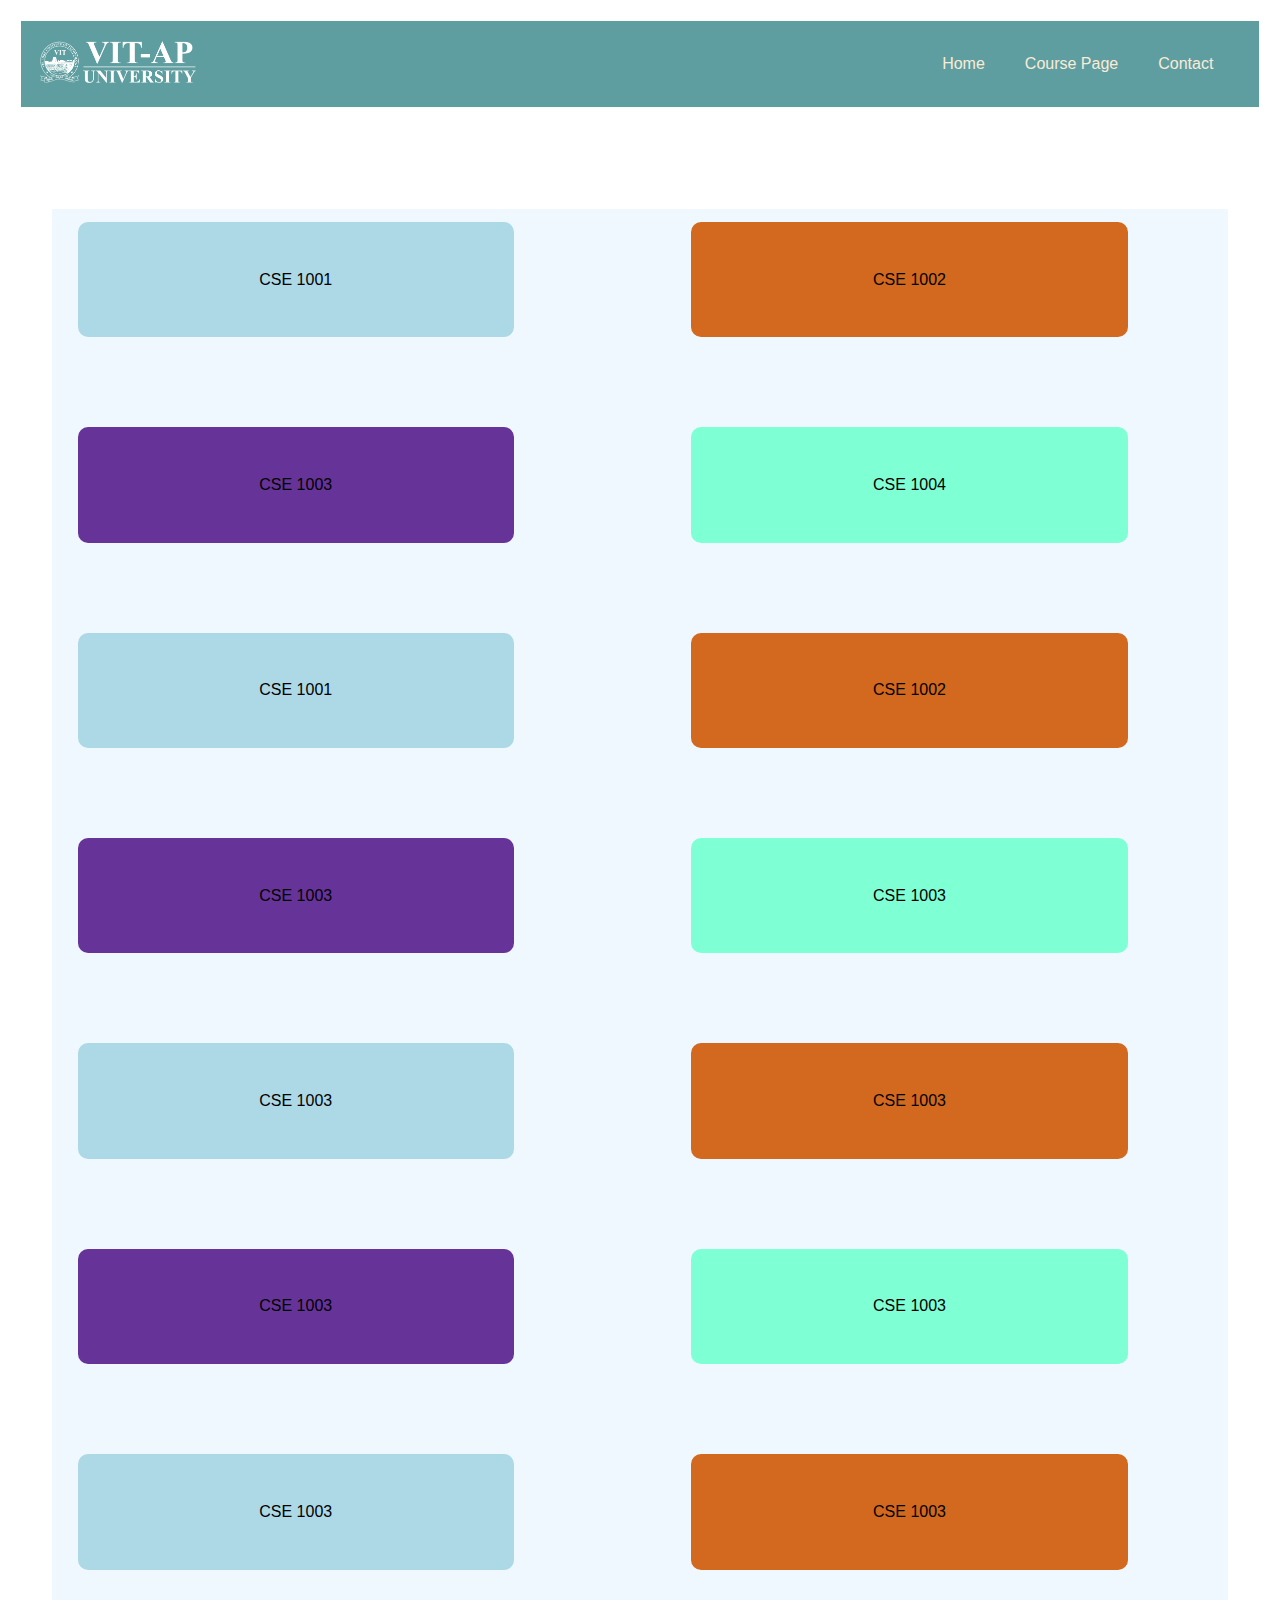
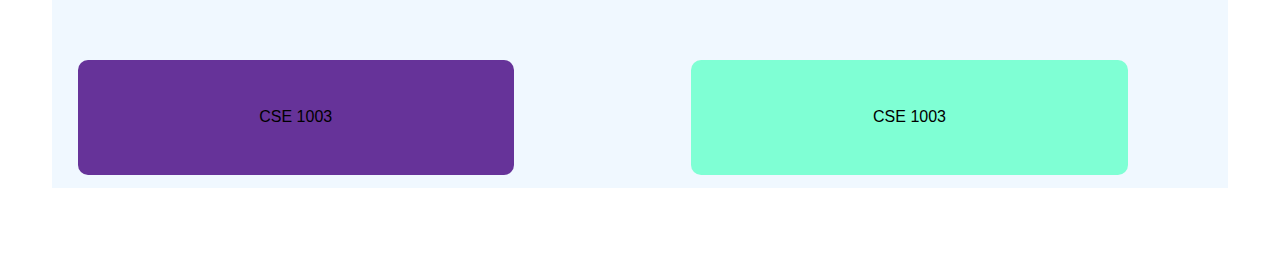
<file: coursepage.html>
<!DOCTYPE html>
<html>

<head lang="en">
  <meta charset="UTF-8">
  <meta name="viewport" content="width=device-width, initial-scale">
   <title>Course Page</title> 
   <link href="coursepage.css" rel="stylesheet" >
   <link href="common.css" rel="stylesheet" >
   <link href="vitlogo2.svg" rel="icon" type="image">
</head>

<body >
 

  <div class="superToolBar">
    <nav class="options-bar">
      <a href="blog.html"><img src="VIT_AP_logo.png" alt="Site Logo" class="logo"></a>
      
      <ul>
        <li><div><a href="index.html">Home</a></div></li>
        <li><div><a href="coursepage.html">Course Page</a></div></li>
        <li><div><a href="mailto:tans@gmail.com">Contact</a></div></li>
      </ul>
    
    </nav>
    </div>
<!-- 
 <div class="superToolBar" style="background-color: brown;">
    <div class="logo" > 
        
        <img src="VIT_AP_logo.png" alt="VIT Logo" height=50vh >

    </div>
    <div class="toolBar" style="background-color: coral;">
      <div class="subToolBar">

        <a href="index.html" target="_blank">Home</a>

      </div>

      <div class="subToolBar">

        <a href="blog.html">About</a>
        
      </div>
    
      <div class="subToolBar">
        <a href=""> Feed Back </a>
       </div>

      </div>    
   </div>      toolBar div  -->

  

 
  

 <div class="superCourseTab"> 
     <!-- replaced exisiting subCourseTab with superCourseTab(the css was set to perform the grid without a super div)   -->
    <a href="page2.html" style="text-decoration: none;"> <div class="courseTab" id="cse1001" style="background-color: lightblue;">    <p >CSE 1001</p> </div> </a>
    <a href="page2.html" style="text-decoration: none;"> <div class="courseTab" id="cse1002" style="background-color: chocolate">     <p >CSE 1002</p> </div> </a>
    <a href="page2.html" style="text-decoration: none;"> <div class="courseTab" id="cse1003" style="background-color: rebeccapurple"> <p >CSE 1003</p> </div> </a>
    <a href="page2.html" style="text-decoration: none;"> <div class="courseTab" id="cse1004" style="background-color: aquamarine;">   <p >CSE 1004</p> </div> </a>
    <a href="page2.html" style="text-decoration: none;"> <div class="courseTab" id="cse1001" style="background-color: lightblue; ">   <p >CSE 1001</p> </div> </a>
    <a href="page2.html" style="text-decoration: none;"> <div class="courseTab" id="cse1002" style="background-color: chocolate">     <p >CSE 1002</p> </div> </a>
    <a href="page2.html" style="text-decoration: none;"> <div class="courseTab" id="cse1003" style="background-color: rebeccapurple"> <p >CSE 1003</p> </div> </a>
    <a href="page2.html" style="text-decoration: none;"> <div class="courseTab" id="cse1004" style="background-color: aquamarine;">   <p >CSE 1003</p> </div> </a>
    <a href="page2.html" style="text-decoration: none;"> <div class="courseTab" id="cse1001" style="background-color: lightblue; ">   <p >CSE 1003</p> </div> </a>
    <a href="page2.html" style="text-decoration: none;"> <div class="courseTab" id="cse1002" style="background-color: chocolate">     <p >CSE 1003</p> </div> </a>
    <a href="page2.html" style="text-decoration: none;"> <div class="courseTab" id="cse1003" style="background-color: rebeccapurple"> <p >CSE 1003</p> </div> </a>
    <a href="page2.html" style="text-decoration: none;"> <div class="courseTab" id="cse1004" style="background-color: aquamarine;">   <p >CSE 1003</p> </div> </a>
    <a href="page2.html" style="text-decoration: none;"> <div class="courseTab" id="cse1001" style="background-color: lightblue; ">   <p >CSE 1003</p> </div> </a>
    <a href="page2.html" style="text-decoration: none;"> <div class="courseTab" id="cse1002" style="background-color: chocolate">     <p >CSE 1003</p> </div> </a>
    <a href="page2.html" style="text-decoration: none;"> <div class="courseTab" id="cse1003" style="background-color: rebeccapurple"> <p >CSE 1003</p> </div> </a>
    <a href="page2.html" style="text-decoration: none;"> <div class="courseTab" id="cse1004" style="background-color: aquamarine;">   <p >CSE 1003</p> </div> </a>

</div>




</body>
</html>
</file>
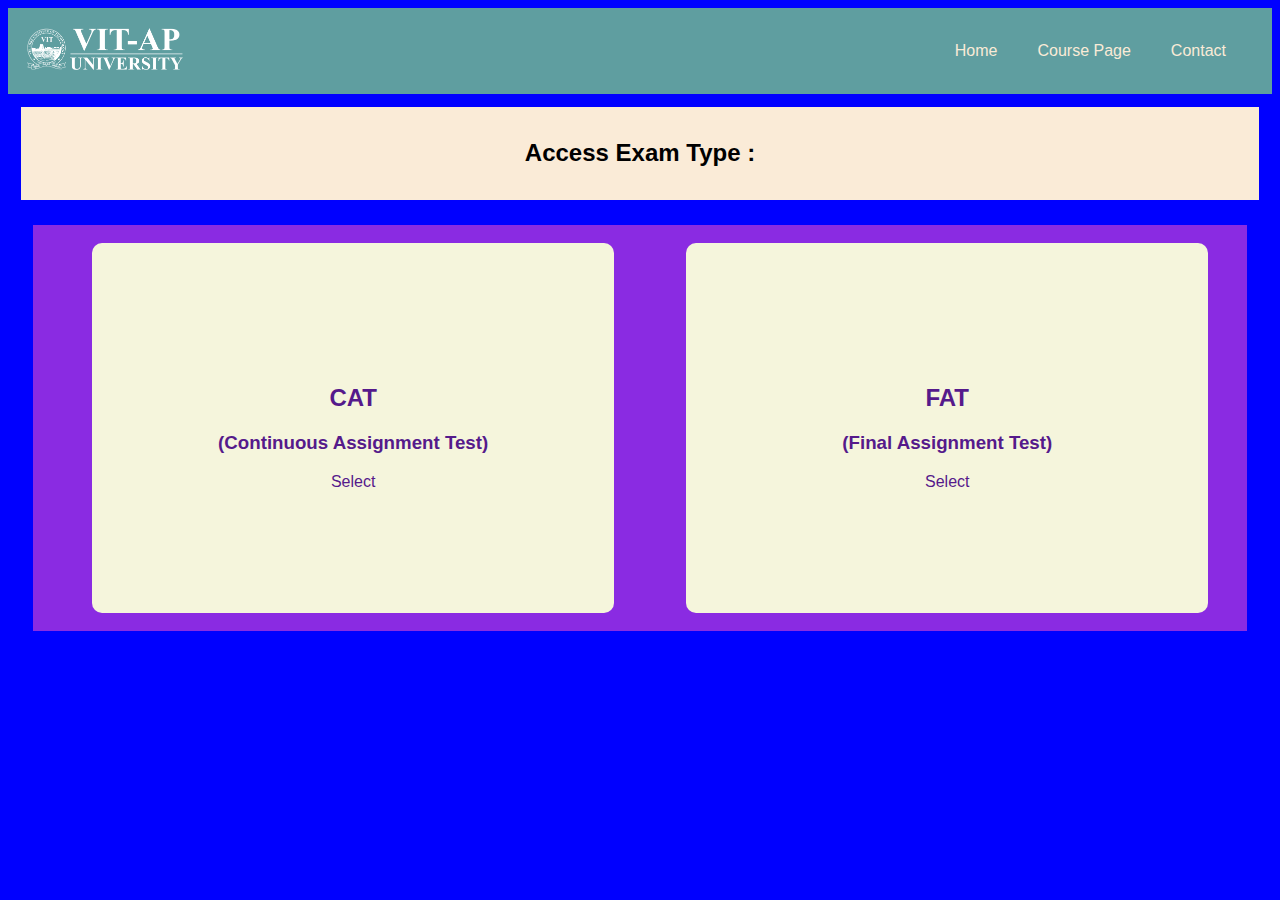
<file: page2.html>
<!DOCTYPE html>
<html lang="en">
<head>
    <meta charset="UTF-8">
    <meta name="viewport" content="width=device-width, initial-scale=1.0">
    <title>Type of Exam</title>
    <link href="page2.css" rel="stylesheet">
    <link href="common.css" rel="stylesheet">
    <link href="vitlogo2.svg" rel="icon" type="image">
</head>
<body>

    <div class="superToolBar">
        <nav class="options-bar">
          <a href="blog.html"><img src="VIT_AP_logo.png" alt="Site Logo" class="logo"></a>
          
          <ul>
            <li><div><a href="index.html">Home</a></div></li>
            <li><div><a href="coursepage.html">Course Page</a></div></li>
            <li><div><a href="mailto:tans@gmail.com">Contact</a></div></li>
          </ul>
        
        </nav>
      </div>


    <div id="Access" >
        <h2>Access Exam Type : </h2>
    </div>
    <div class="superTabs">
      <a href=""> 

        <div class="Tab">
            <div id="Cat">
                <h2>CAT</h2>            
                <h3>(Continuous Assignment Test)</h3>
            </div>

            <div class="Select">
                                      
                    Select                        
               
            </div>            
        </div>

     </a>

    <a href="">
        <div class="Tab">
            <div id="Fat">

                <h2>FAT</h2>
                <h3>(Final Assignment Test)</h3>

            <div class="Select">

                       <div>
                            Select
                        </div>
                   
                </div>
            </div>
        </div> 
    </a>
    </div>
</body>
</html>
</file>
<file: coursepage.css>
body{ 
    background-color: white;
     font-family: Calibri, 'Trebuchet MS', sans-serif,'Gill Sans', 'Gill Sans MT';
}



.superToolBar{ 
    padding: 1% ;
    width: 9vh auto;
    border-radius: 18px;
    display: flex;
    justify-content: space-between;
    /* align-items: center; */


}


.toolBar{ 

    width: 40vw;
    height: 10vh;
   border-radius: 10px;
    margin-right:1% ;
    /* padding: 3%; */
    display: flex;
    justify-content : space-around;
    align-items: center;


}



.superCourseTab{ 
    background-color: aliceblue;
    width: 90%;
    margin-top: 10vh;
    margin: 10vh auto;
    padding:1%;
    padding-left: 2%;
    display:grid;
    grid-template-columns: repeat(2,1fr);
    gap:90px;

    
    /* display: flex;
  flex-direction: column;
    justify-content:center;
    align-items: center; */
}

.subCourseTab{ 
    background-color: chartreuse;

    display: flex;
    justify-content:center;
    align-items: center;
}



.courseTab{ 

    color: black;
    text-align: center;
    text-decoration: none;    
    width: 30vw;   
    height: 7vh;            
    padding: 5%;
    border-radius: 10px;

    
    display: flex;
    justify-content: center; 
    align-items: center;

}
</file>
<file: common.css>
a{ 
    text-decoration: none;
  }
  .container {
    width: 100%; /* make the container cover the full width */
    margin: 0; /* remove default margin */
    padding: 0; /* remove default padding */
    box-sizing: border-box; /* include padding in the width calculation */
  }
  
  .superToolBar {
    width: 100%; /* make the superToolBar cover the full width of the container */
    /* let default one be for now */ /* remove default margin */
     /* remove default padding */
    box-sizing: border-box; /* include padding in the width calculation */
  }
  /*
  .superToolBar {
    width: 100%; /* make the width equal to the full viewport width 
    margin: 0; /* remove default margin 
    padding: 0; /* remove default padding 
    box-sizing: border-box; /* include padding in the width calculation 
    position: relative; /* add this line 
    left: 0; /* add this line 
    flex-wrap: none;
  }*/
  .options-bar {
    background-color: cadetblue; /* keep the bar brown */
    padding: 1rem; /* add some padding */
    width: 100%; /* make the options-bar cover the full width */
    margin: 0 auto; /* center the options-bar horizontally */
    box-sizing: border-box; /* include padding in the width calculation */
    font-family: Calibri, sans-serif; /* add font family Calibri */
  
  
    display: flex; /* make the image and ul display horizontally */
    justify-content: space-between;
    align-items: center; /* vertically center the image and ul */
   
  
  }
  
  .logo {
    height: 50px; /* set the height of the logo image */
    margin-right: 20px; /* add some space between the logo and the ul */
  }
  
  .options-bar ul {
    list-style: none; /* remove bullet points */
    margin: 0; /* remove default margin */
    padding: 0; /* remove default padding */
    text-align: center;
    display: flex; /* make the list items display horizontally */
    justify-content: space-between; /* space the links evenly */
    align-items: center; /* vertically center the links */
  }
  
  .options-bar li {
    margin-right: 20px; /* add some space between links */
    color:black;
  }
  
  .options-bar li div {
    height: 100%; /* make the div cover the full height of the parent li */
    display: flex; /* make the div a flex container */
    align-items: center; /* vertically center the content inside the div */
    padding: 10px; /* add some padding to the div */
    transition: background-color 0.2s ease; /* add transition effect */
  }
  
  .options-bar a {
  
    text-decoration: none; /* remove underline */
    color: antiquewhite; /* optional text color */
    transition: color 0.2s ease; /* add transition effect */
  
  }
  
  .options-bar li:hover div {
    
    background-color: rgb(148, 71, 224); /* change background color to cadetblue on hover */
    animation: hover-effect 0.5s forwards; /* add animation */
  }
  
  .options-bar li:hover a {
    color: #fff; /* change text color to white on hover */
  }
  
  /* animation keyframes */
  @keyframes hover-effect {
    0% {
      transform: scale(1);
    }
    50% {
      transform: scale(1.1);
    }
    100% {
      transform: scale(1);
    }
  }
</file>
<file: page2.css>
body{ 
    background-color: blue;
    font-family:  Calibri, 'Trebuchet MS', sans-serif;
    border-radius: 10px;
}


.superToolBar{ 

    background-color: brown;
    border-radius: 18px;
    display: flex;
    /* flex-direction: row;  */
    justify-content: space-between;
    align-items: center;

}

.toolBar{ 

   background-color: bisque;
   width:32%;
   padding: 1%;
   margin: 1%;
   font-size: 100%;
   border-radius: 10px;
   display: flex;
   flex-direction: row;
   justify-content: space-around;
   
   align-items: center;
   


}

.subToolBar{ 

    padding: 1%;
}

#Access{ 

    background-color: antiquewhite;
    padding: 1%;
    margin: 1%;
    text-align: center;
    /* width: 32%; */
}



.superTabs{ 

      background-color: blueviolet;
       padding:1%;
       margin:2%;
       display: flex;
       justify-content: space-around; 

}

.Tab{ 

   
     background-color: beige;
     padding:1%;
     margin:1%;
     border-radius: 10px;
     text-align: center;
     display:flex;
     flex-direction: column;
     align-items: center;
     justify-content: center;

     width: 40vw;
     height:40vh;
     
     
}
</file>
